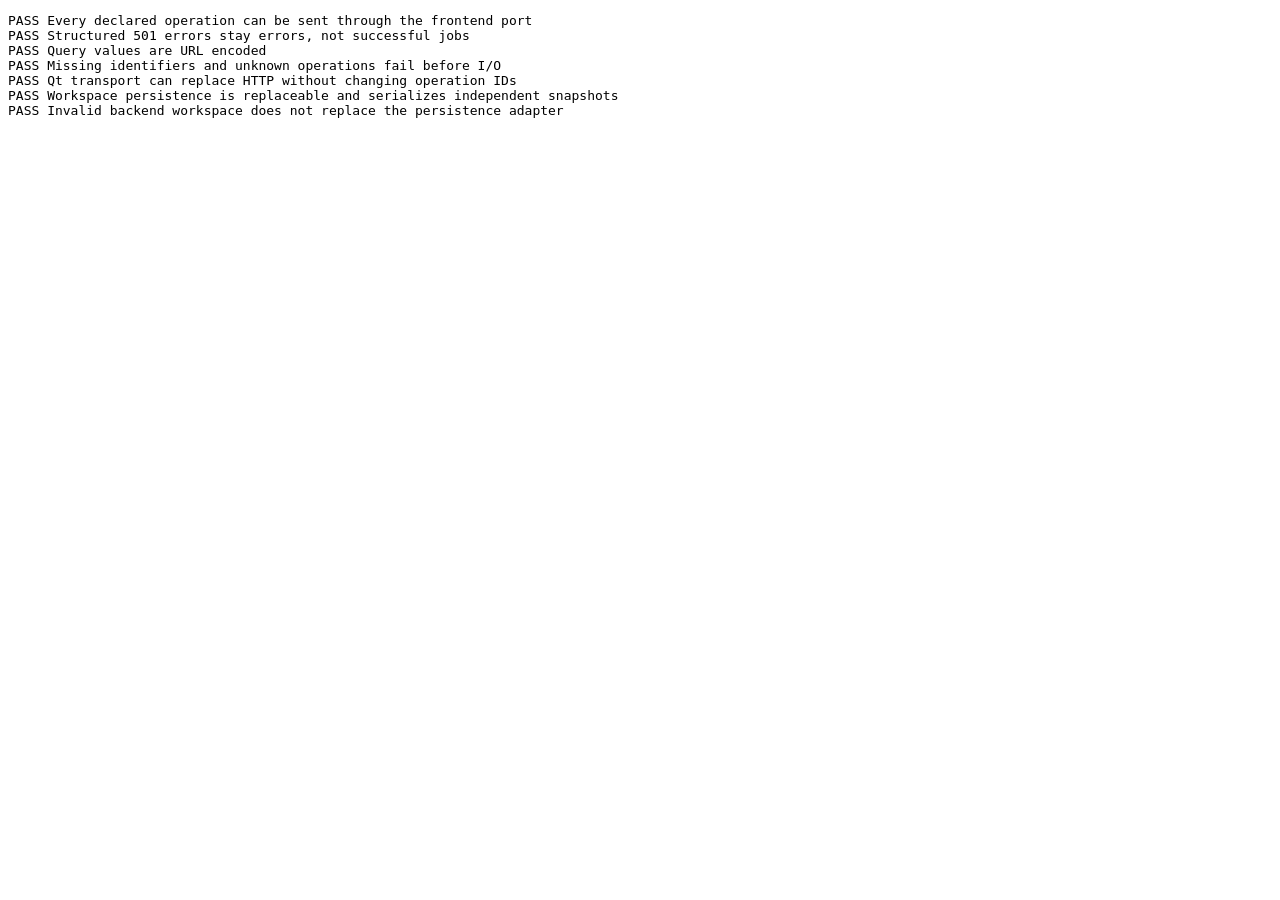
<file: tests/backend-ports.html>
<!doctype html>
<meta charset="utf-8">
<title>BackNest frontend backend-port checks</title>
<script src="../state.js" defer></script>
<script src="../workspace-store.js" defer></script>
<script src="../backend-api.js" defer></script>
<script src="backend-ports-test.js" defer></script>
<pre id="results">Running isolated transport checks; no real file operations…</pre>
</file>
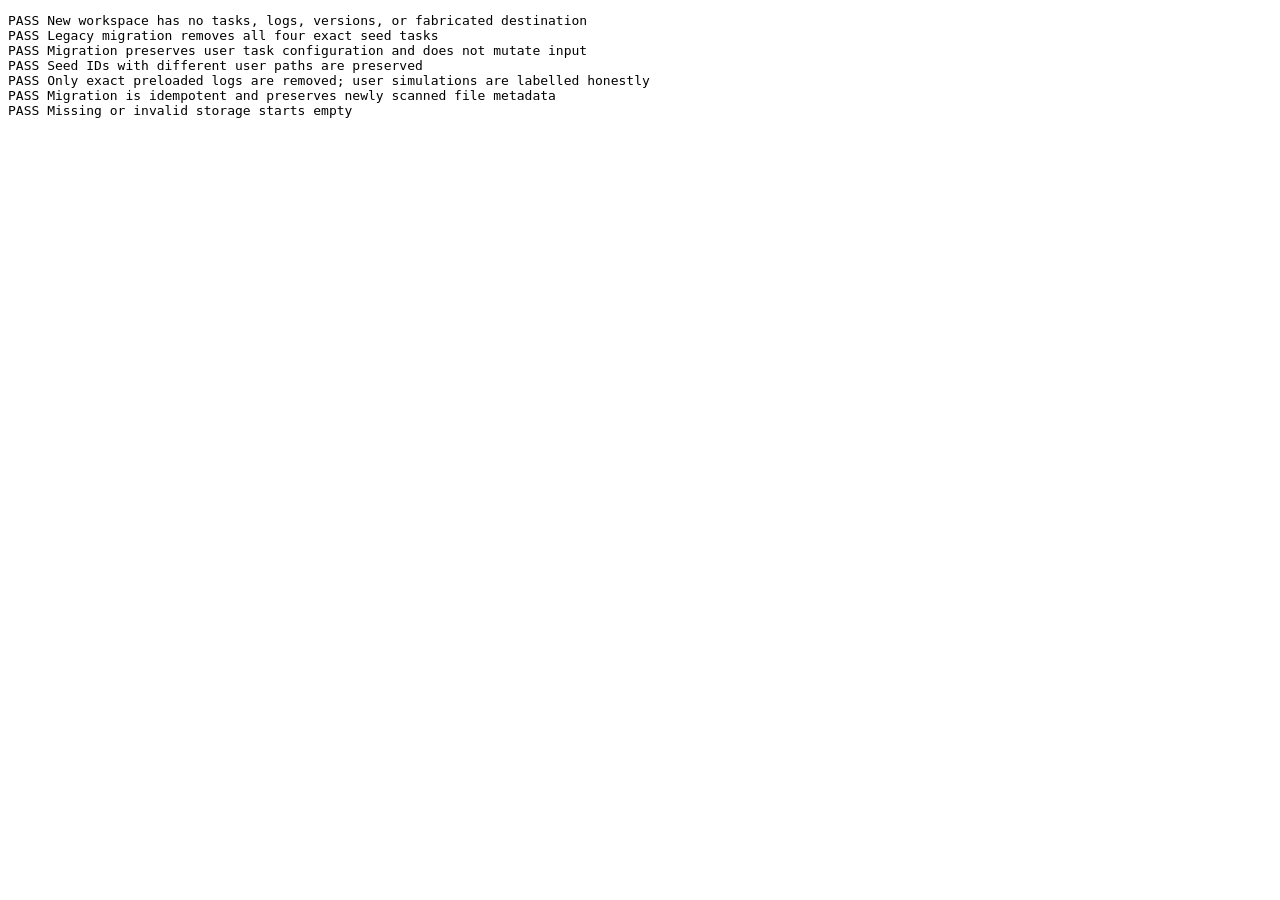
<file: tests/state-migration.html>
<!doctype html>
<meta charset="utf-8">
<title>BackNest state migration checks</title>
<script src="../state.js"></script>
<pre id="results"></pre>
<script>
'use strict';
const results = [];
function check(name, test) {
  try { test(); results.push(`PASS ${name}`); }
  catch (error) { results.push(`FAIL ${name}: ${error.message}`); }
}
function assert(condition, message) { if (!condition) throw Error(message); }
check('New workspace has no tasks, logs, versions, or fabricated destination', () => {
  const state = createInitialState();
  assert(state.tasks.length === 0 && state.logs.length === 0, 'Preloaded records found');
  assert(state.settings.target === '', 'Preloaded destination found');
});
check('Legacy migration removes all four exact seed tasks', () => {
  const state = migrateStoredState({
    tasks: [
      {id:'work',path:'/Users/demo/Documents/工作文档'},
      {id:'photos',path:'/Users/demo/Pictures/生活相册'},
      {id:'project',path:'/Users/demo/Projects/BackNest'},
      {id:'study',path:'/Users/demo/Documents/学习资料'},
    ], logs: [], settings: {target:'/Volumes/Backup'},
  });
  assert(state.tasks.length === 0, 'Seed task retained');
  assert(state.settings.target === '', 'Seed destination retained');
});
check('Migration preserves user task configuration and does not mutate input', () => {
  const previous = {
    tasks: [{id:'task-123',name:'工作文档',path:'/my/documents',target:'/my/backup',type:'完整备份',compression:false,enabled:true,schedule:'每天 22:00',files:128,size:'24.6 MB',status:'done',versions:[{label:'Fake snapshot'}]}],
    logs: [{title:'工作文档 · 已创建任务',detail:'A real UI action',time:'今天 12:00'}],
    settings: {target:'/my/backup',keep:15,compression:false},
  };
  const state = migrateStoredState(previous);
  const task = state.tasks[0];
  assert(task.id === 'task-123' && task.path === '/my/documents' && task.target === '/my/backup', 'User task lost');
  assert(task.enabled && !task.compression && task.schedule === '每天 22:00', 'Configuration changed');
  assert(task.versions.length === 0 && task.status === 'ready', 'Simulated backup retained');
  assert(task.files === null && task.size === '未读取', 'Fabricated file stats retained');
  assert(state.logs.length === 1 && state.settings.keep === 15, 'User logs or preferences lost');
  assert(previous.tasks[0].versions.length === 1, 'Input mutated');
});
check('Seed IDs with different user paths are preserved', () => {
  const state = migrateStoredState({tasks:[{id:'work',path:'/real/path',versions:[]}],logs:[],settings:{target:''}});
  assert(state.tasks.length === 1, 'Task removed by ID alone');
});
check('Only exact preloaded logs are removed; user simulations are labelled honestly', () => {
  const state = migrateStoredState({tasks:[],settings:{target:''},logs:[
    {title:'工作文档 · 备份演示完成',detail:'1,284 个文件 · 增量备份 · 耗时 12 秒',time:'今天 10:32'},
    {title:'用户任务 · 备份演示完成',detail:'128 个文件',time:'今天 12:00'},
  ]});
  assert(state.logs.length === 1 && state.logs[0].title === '用户任务 · 备份界面演示', 'Wrong logs removed');
  assert(state.logs[0].detail.includes('未创建'), 'Simulation presented as a real backup');
});
check('Migration is idempotent and preserves newly scanned file metadata', () => {
  const state = createInitialState();
  state.tasks.push({id:'task-new',files:2,size:'3.0 KB',sourceScanned:true,versions:[],status:'ready'});
  assert(JSON.stringify(migrateStoredState(state)) === JSON.stringify(state), 'Current data changed on reload');
});
check('Missing or invalid storage starts empty', () => {
  for (const input of [null, {}, {tasks:'bad',logs:[],settings:{}}]) {
    assert(migrateStoredState(input).tasks.length === 0, 'Invalid data introduced tasks');
  }
});
document.getElementById('results').textContent = results.join('\n');
document.body.dataset.passed = String(results.every(line => line.startsWith('PASS')));
</script>
</file>
